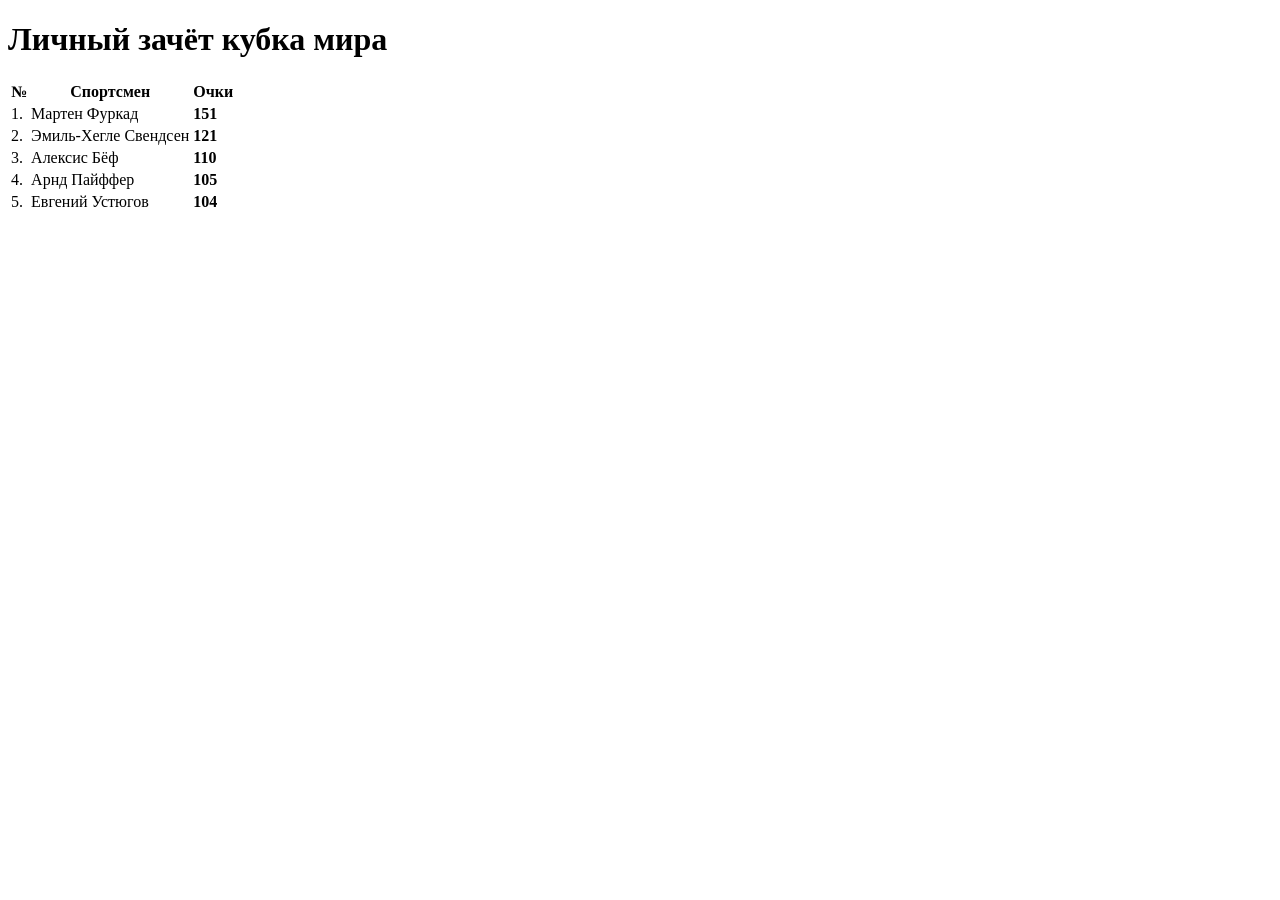
<file: day-10.html>
<!DOCTYPE html>
<html>
  <head>
    <meta charset="utf-8">
    <title>Динамические эффекты с помощью :hover</title>
    <style>
      em {
        display: none;
      }
    </style>
    <link rel="stylesheet" href="day-10.css">
    
  </head>
  <body>
    <div class="cup-standings">
      <h1>Личный зачёт кубка мира</h1>
      <table>
        <tr>
          <th>№</th>
          <th>Спортсмен</th>
          <th>Очки</th>
        </tr>
        <tr>
          <td>1.</td>
          <td>Мартен Фуркад
            <em>Франция</em>
          </td>
          <td>
            <strong>151</strong>
          </td>
        </tr>
        <tr>
          <td>2.</td>
          <td>Эмиль-Хегле Свендсен
            <em>Норвегия</em>
          </td>
          <td>
            <strong>121</strong>
          </td>
        </tr>
        <tr>
          <td>3.</td>
          <td>Алексис Бёф
            <em>Франция</em>
          </td>
          <td>
            <strong>110</strong>
          </td>
        </tr>
        <tr>
          <td>4.</td>
          <td>Арнд Пайффер
            <em>Германия</em>
          </td>
          <td>
            <strong>105</strong>
          </td>
        </tr>
        <tr>
          <td>5.</td>
          <td>Евгений Устюгов
            <em>Россия</em>
          </td>
          <td>
            <strong>104</strong>
          </td>
        </tr>
      </table>
    </div>
  </body>
</html>
</file>
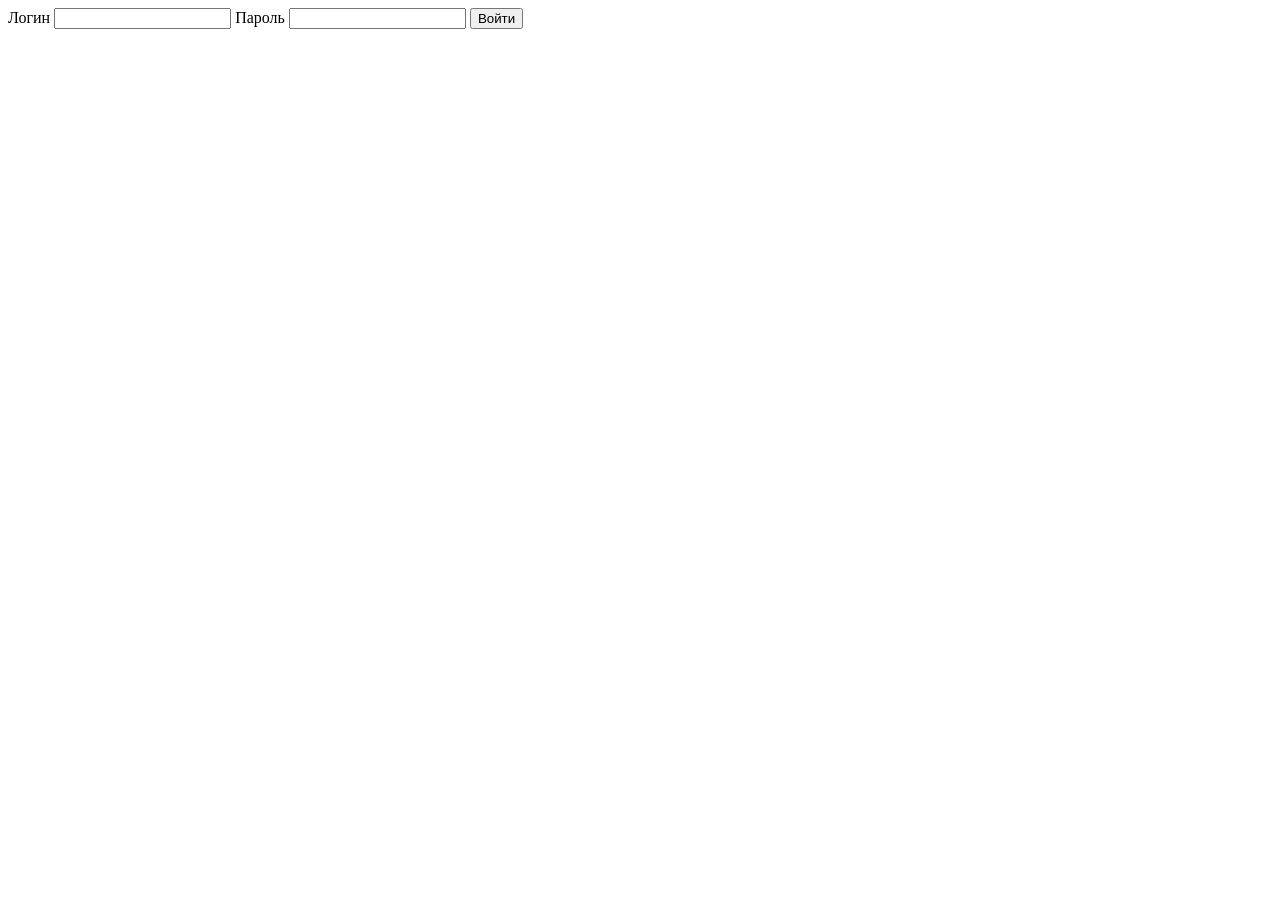
<file: day-11.html>
<!DOCTYPE html>
<html>
  <head>
    <meta charset="utf-8">
    <title>Псевдокласс :focus</title>
    <link rel="stylesheet" href="day-11.css">
    
  </head>
  <body>
    <form class="login" action="https://echo.htmlacademy.ru/courses" method="post">
      <label for="academy-login">Логин</label>
      <input type="text" id="academy-login" name="academy-login">

      <label for="academy-password">Пароль</label>
      <input type="password" id="academy-password" name="academy-password">

      <input type="submit" value="Войти">
    </form>
  </body>
</html>
</file>
<file: day-10.css>
em {
  display: none;
}

td:hover em {
  display: inline;
}



td strong:hover {
  color: #0088cc;
}
</file>
<file: day-11.css>
form input:focus {
    border-color: #0088cc;
  }
</file>
